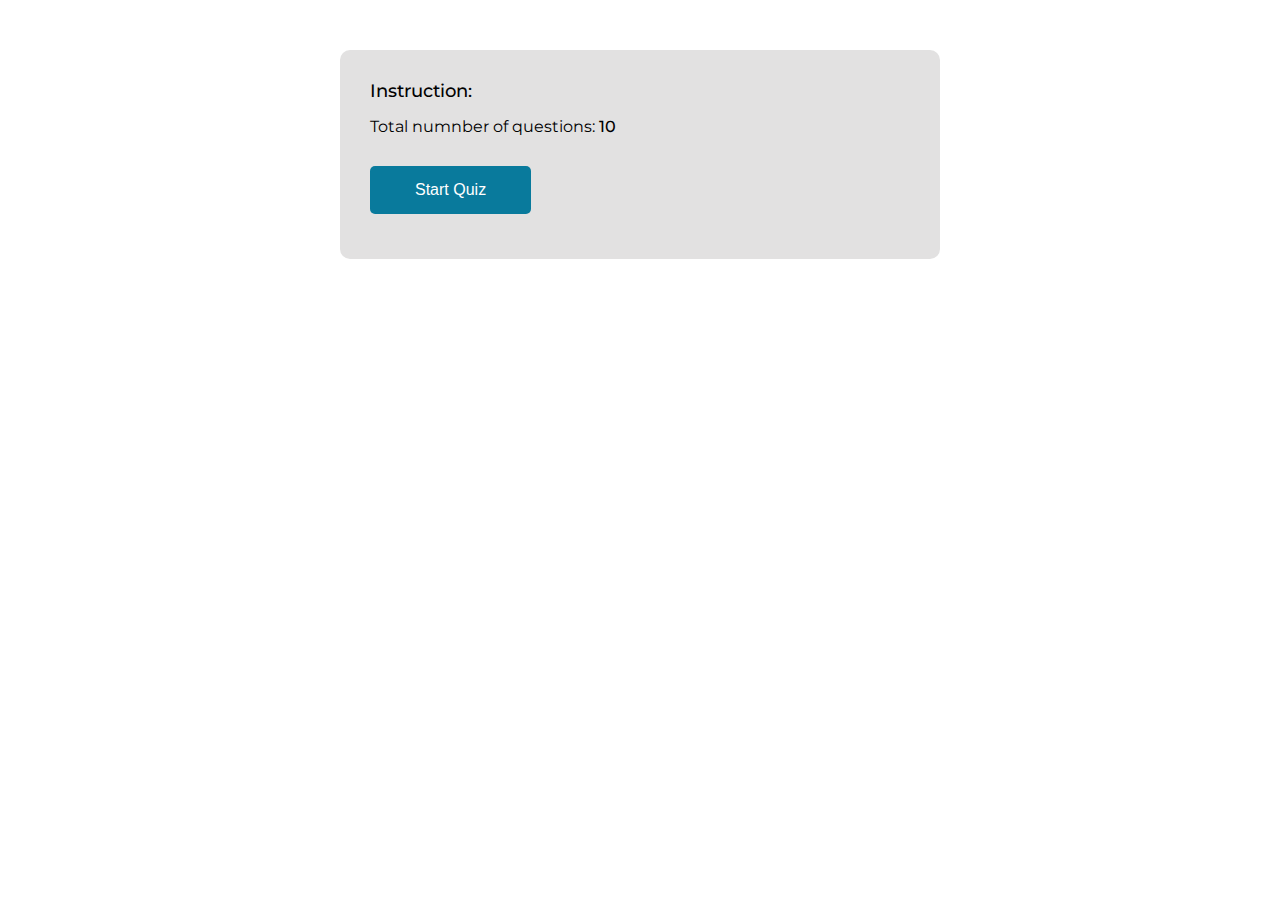
<file: quiz-cultura-generala.html>
<!DOCTYPE html>
<html>
  <head>
    <title>Quiz</title>
    <meta name="viewport" content="width=device-width, initial-scale=1" />
    <link rel="stylesheet" href="css/style.css" />
  </head>
  <body>
    



    <div class="home-box container-quiz ">
      <h4>Instruction:</h4>
      <p class="number-quiz-text">
        Total numnber of questions: <span id="numberQuestions"></span>
      </p>
      <button id="btn" onclick="startQuiz()">Start Quiz</button>
    </div> 

    <div class="quiz-box container-quiz hidden">
      <div class="quiz-number"></div>
      <div class="quiz-question-text">
    </div>
        <div class="option-quiz">
          
        </div>
		<div class="next-question-btn">
			<button id="btn" onclick="next()">Next</button>
		</div>
        <div class="answers-indicator">
          
        </div>
     
    </div> 

    <div class="quiz-result container-quiz hidden">
      <div class="quiz-result-title">
        <h3>Quiz Result</h3>
      </div>
	  <table>
		<tr>
		  <td>Total Question</th>
		  <td><span class="total-question"></span></th>
		</tr>
		<tr>
		  <td>Attempt</td>
		  <td><span class="total-attempt"></span></td>
		</tr>
		<tr>
		  <td>Correct</td>
		  <td><span class="total-correct"></span></td>
		</tr>
		<tr>
			<td>Wrong</td>
			<td><span class="total-wrong"></span></td>
		  </tr>
		  <tr>
			<td>Percentage</td>
			<td><span class="percentage"></span></td>
		  </tr>
		  <tr>
			<td>Your Total Scoare</td>
			<td><span class="total-score"></span></td>
		  </tr>
	  </table>
       <div class="buttons">
		   <button id="btn" onclick="tryAgainQuiz()">Try Again</button>
		   <button id="btn" onclick="gotoHome()">Go To Home</button>
		</div>
	  

    <script src="js/question-cultura-generala.js"></script>
    <script src="js/app.js"></script>
  </body>
</html>
</file>
<file: css/style.css>
@import url("https://fonts.googleapis.com/css2?family=Montserrat:wght@400;500;600;700&display=swap");

*,
*::after,
*::before {
  box-sizing: border-box;
  padding: 0;
  margin: 0;
  outline: none;
  text-decoration: none;
}

body {
  font-family: "Montserrat", sans-serif;
  font-weight: 400;
}
.container-main {
  width: 80%;
  margin: 30px auto;
}
.nav {
  display: flex;
  justify-content: space-between;
  align-items: center;
  border-bottom: 12px solid #ff6600ed;
  position: sticky;
}
.logo img {
  width: 80px;
}
.nav ul {
  list-style: none;
}
.nav ul li {
  display: inline-block;
  margin-right: 30px;
  font-size: 16px;
  font-family: "Montserrat", sans-serif;
  font-weight: 500;
  cursor: pointer;
  position: relative;
  padding: 5px;
}

.nav ul li::before {
  content: "";
  width: 0%;
  height: 2px;
  background: #ff6600ed;
  position: absolute;
  left: 0;
  bottom: 0;
  transition: 0.5s ease;
  transform: translateX(2px);
}
.nav ul li:hover::before {
  width: 100%;
}

.text-title {
  margin-top: 50px;
}

#toate-testele {
  margin-top: 30px;
}

.row {
  display: flex;
  justify-content: space-between;
  flex-wrap: wrap;
  margin-top: 10px;
}
.box {
  border: 1px solid #f60;
  padding: 20px 30px;
  background: #f9f9f9;
  margin-top: 20px;
}

.box h5 {
  margin-bottom: 16px;
}
.box p {
  text-align: right;
  margin-top: 20px;
}
.box a {
  text-decoration: none;
  color: #000;
  font-weight: 500;
}
.box .fas {
  margin-left: 8px;
  font-size: 14px;
}
.box:hover {
  box-shadow: 0px 10px 30px rgba(0, 0, 0, 0.1);
  background: #fff;
  transition: all 0.3s ease;
}
.box:hover.box a {
  color: #f60;
}
.box:hover.box p {
  transform: translateX(5px);
  transition: 0.3s ease;
}
.container-quiz {
  max-width: 600px;
  margin-top: 50px;
  margin: 50px auto;
  padding: 30px;
  background: #e2e1e1;
  border-radius: 10px;
  animation: fadeInRight 1s ease;
}

@keyframes fadeInRight {
  0% {
    transform: translateX(40px);
    opacity: 0;
  }
  100% {
    transform: translateX(0px);
    opacity: 1;
  }
}
.container-quiz h4 {
  margin-bottom: 15px;
  font-weight: 500;
  color: #000000;
  font-size: 18px;
}
.number-quiz-text {
  margin-bottom: 30px;
}
#btn {
  padding: 15px 45px;
  border: none;
  outline: none;
  color: white;
  background: rgb(9, 122, 156);
  cursor: pointer;
  border-radius: 5px;
  font-size: 16px;
  margin-bottom: 15px;
}
#numberQuestions {
  font-weight: 500;
}

.quiz-number {
  font-size: 18px;
  font-weight: 600;
  color: rgb(9, 122, 156);
  margin-bottom: 15px;
  padding-bottom: 5px;
  border-bottom: 1px solid #cccccc;
}

.quiz-question-text {
  margin-top: 5px;
  font-size: 20px;
  font-weight: 400;
  margin-bottom: 5px;
}
.option-quiz {
  margin-top: 20px;
}
.option-quiz .option.correct::before {
  content: "";
  position: absolute;
  top: 0;
  left: 0;
  background: green;
  width: 100%;
  height: 100%;
  z-index: -1;
  animation: slideInLeft 0.5s ease forwards;
}
.option-quiz .option.wrong::before {
  content: "";
  position: absolute;
  top: 0;
  left: 0;
  background: red;
  width: 100%;
  height: 100%;
  z-index: -1;
  animation: slideInLeft 0.5s ease forwards;
}
.option-quiz .option.already-answered {
  pointer-events: none;
}
@keyframes slideInLeft {
  0% {
    transform: translateX(-100%);
  }
  100% {
    transform: translateX(0%);
  }
}
.option-quiz .option.wrong {
  color: white;
}
.option-quiz .option.correct {
  color: white;
}
.option-quiz .option {
  position: relative;
  overflow: hidden;
  background: #cccccc;
  margin: 15px 0;
  padding: 15px 15px;
  font-size: 18px;
  border-radius: 5px;
  cursor: pointer;
  opacity: 0;
  animation: fadeIn 0.3s ease forwards;
}
@keyframes fadeIn {
  0% {
    opacity: 0;
  }
  100% {
    opacity: 1;
  }
}

.next-question-btn #btn {
  margin-top: 10px;
}

.answers-indicator {
  border-top: 1px solid #cccccc;
}

.answers-indicator div {
  height: 40px;
  width: 40px;
  background: #cccccc;
  display: inline-block;
  margin-top: 15px;
  border-radius: 50%;
  margin-right: 3px;
}
.answers-indicator div.correct {
  background-color: green;
  background-image: url("../img/correct.png");
  background-repeat: no-repeat;
  background-size: 50%;
  background-position: center;
}
.answers-indicator div.wrong {
  background-color: red;
  background-image: url("../img/wrong.png");
  background-repeat: no-repeat;
  background-size: 50%;
  background-position: center;
}
table {
  width: 100%;
  border: 1px solid #cccccc;
  border-collapse: collapse;
}
table td {
  border-right: 1px solid #cccccc;
  border-bottom: 1px solid #cccccc;
}

.quiz-result-title {
  text-align: center;
  font-size: 25px;
  color: rgb(9, 122, 156);
  margin-bottom: 25px;
}
table tr,
table td {
  width: 50%;
  font-size: 16px;
  font-weight: 500;
  padding: 8px 15px;
}
.quiz-result #btn {
  display: inline-block;
  margin-right: 13px;
}
.buttons {
  margin-top: 25px;
  text-align: center;
}
.hidden {
  display: none;
}
</file>
